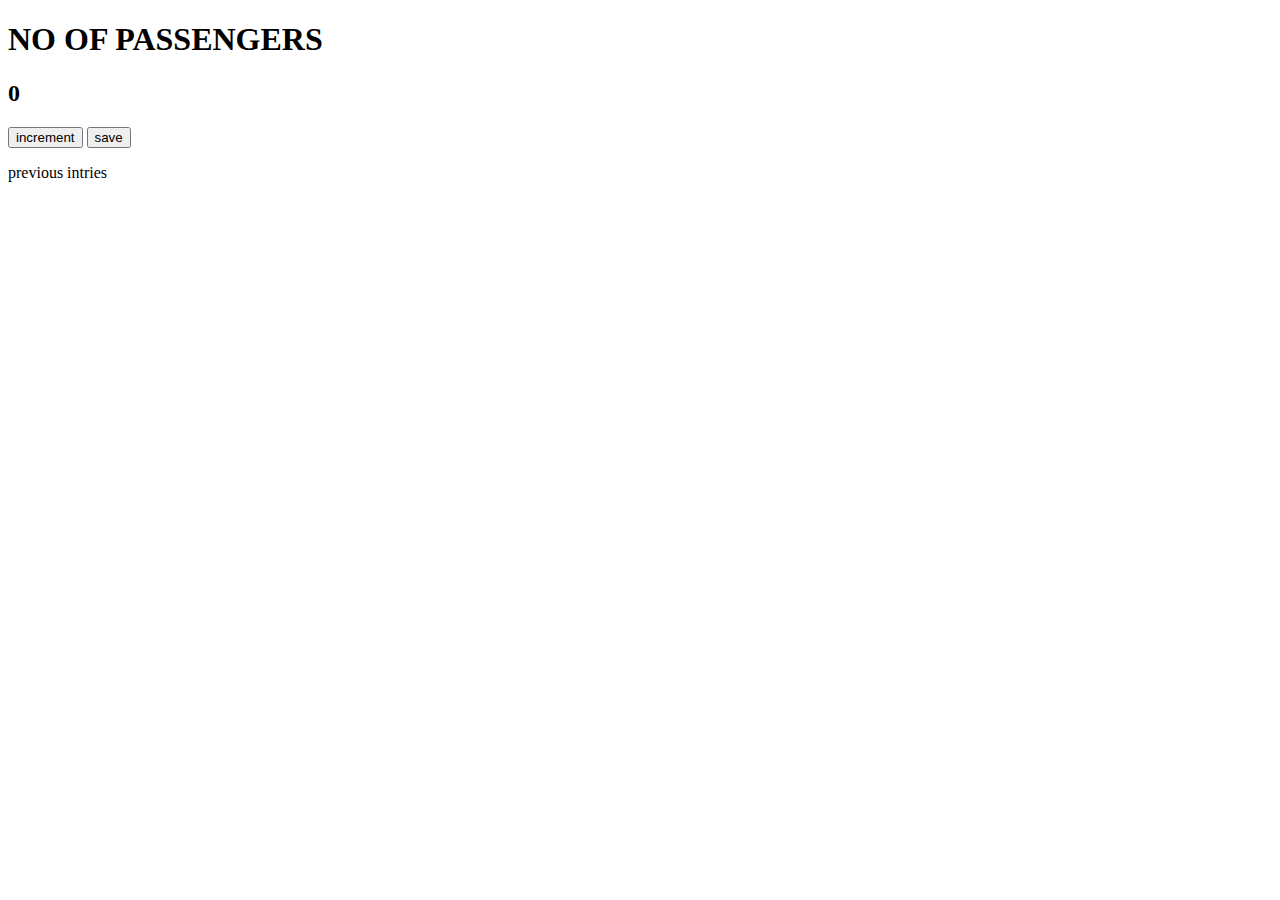
<file: learnJavascript()/index.html>
<!DOCTYPE html>
<html>
<head>
    <meta charset="utf-8">
    <meta name="viewport" content="width=device-width, initial-scale=1">
    <title></title>
</head>
<body>
<h1>NO OF PASSENGERS</h1>
<h2 id="count">0</h2>
<button onclick="increment()">increment</button>
<button onclick="save()">save</button>
<p id="save">previous intries</p>
<script src="index.js"></script>
</body>
</html>
</file>
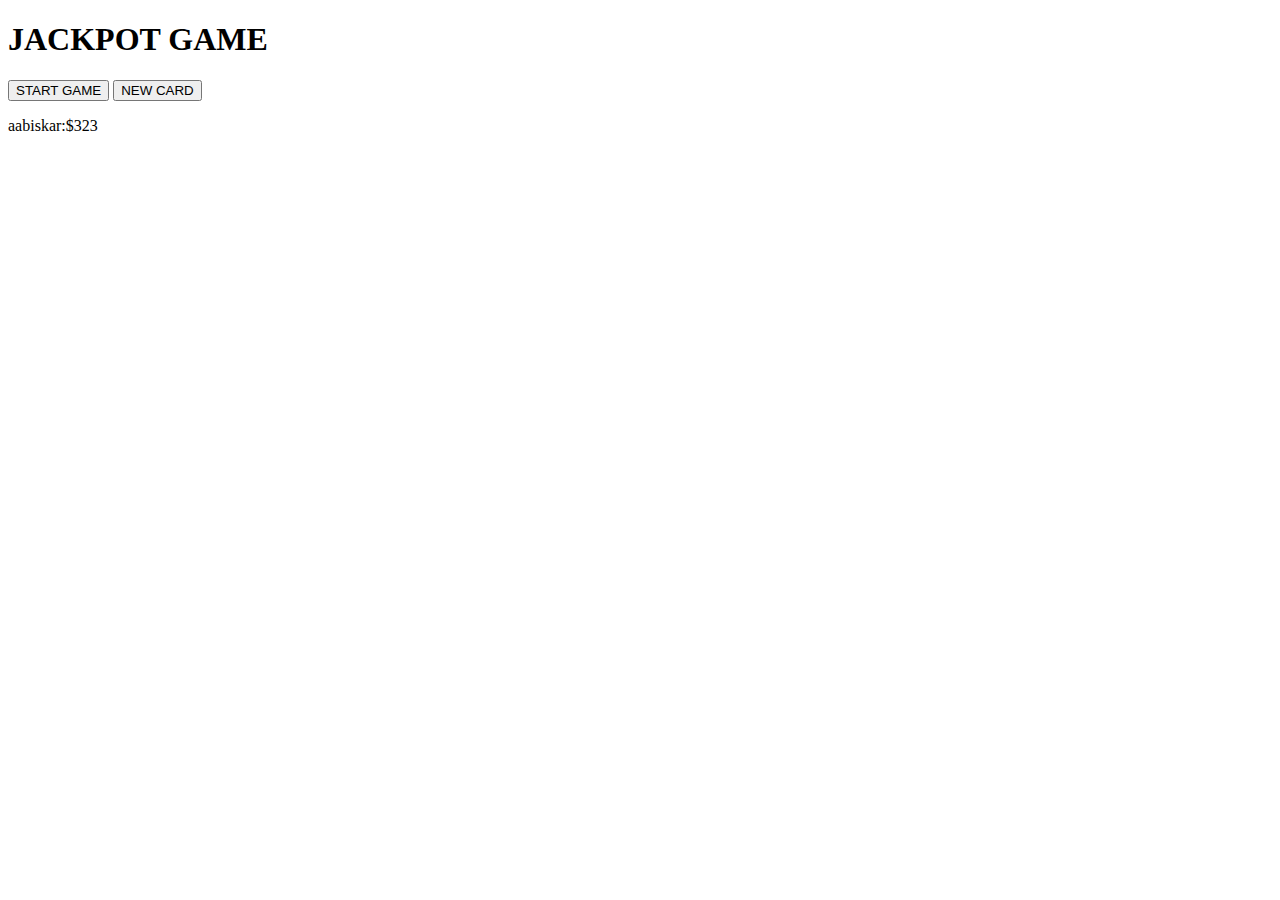
<file: learnJavascript()/jackpot.html>
<!DOCTYPE html>
<html lang="en">
<head>
    <meta charset="UTF-8">
    <meta name="viewport" content="width=device-width, initial-scale=1.0">
    <title>Document</title>
</head>
<body>
    <h1>JACKPOT GAME</h1>
    <p id="message-el"></p>
    <span id ="cards-el"></span>
    <span id="sum-el"></span>

    <button onclick="startgame()">START GAME</button>
    <button onclick="newcard()">NEW CARD</button>
    <p id="pel"></p>

<script src="jackpot.js"></script>
</body>
</html>
</file>
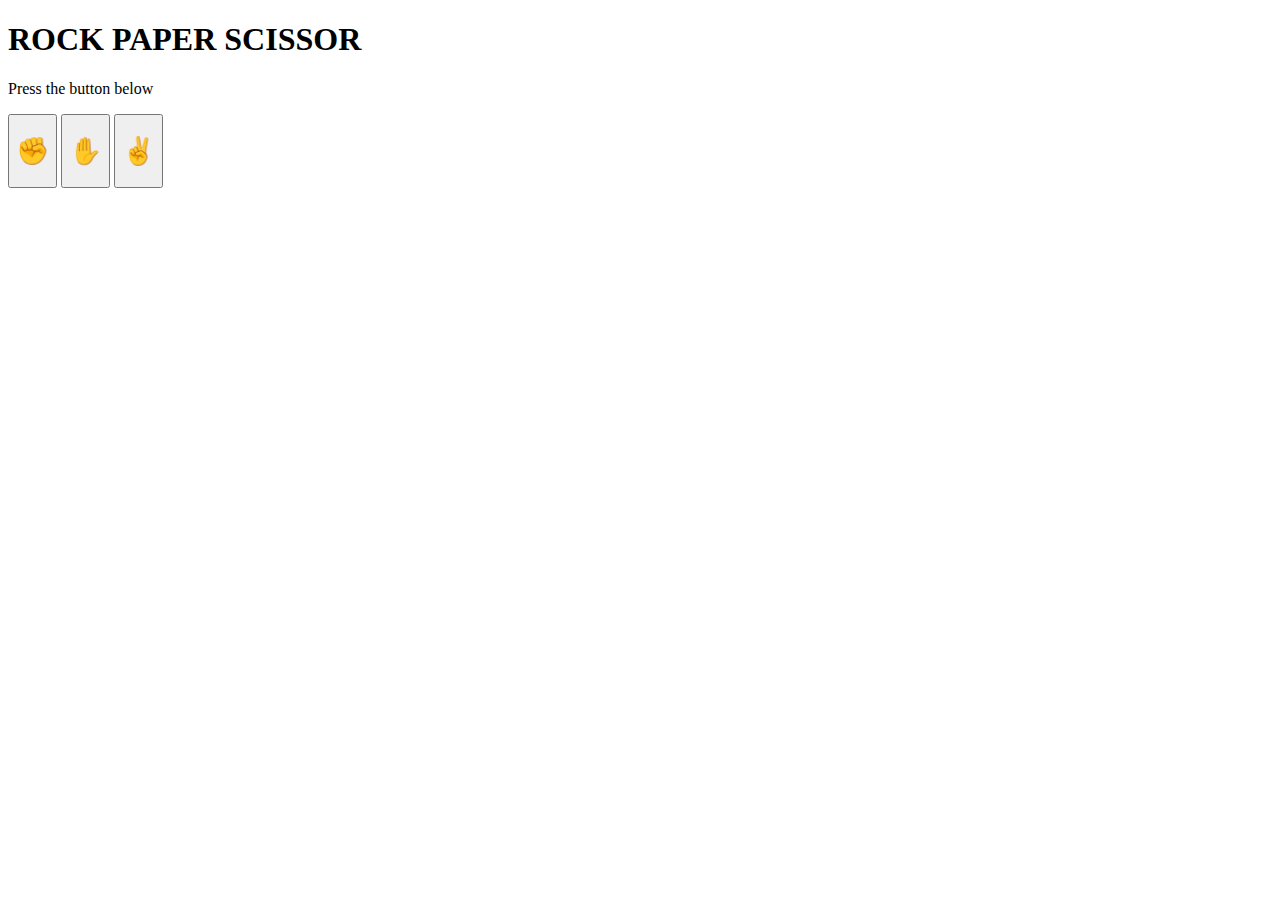
<file: learnJavascript()/rps.html>
<!DOCTYPE html>
<html lang="en">
<head>
    <meta charset="UTF-8">
    <meta name="viewport" content="width=device-width, initial-scale=1.0">
    <title>Document</title>
</head>
<body>

    <h1>ROCK PAPER SCISSOR</h1>
    <p>Press the button below</p>
    <button onclick="rock()"><h1>✊</h1></button>
    <button onclick="paper()"><h1>✋</h1></button>
    <button onclick="scissor()"><h1>✌️</h1></button>
    <h1 id="javap"></h1>
    <h1 id="result"></h1>

    <script src="rps.js"></script>
</body>
</html>
</file>
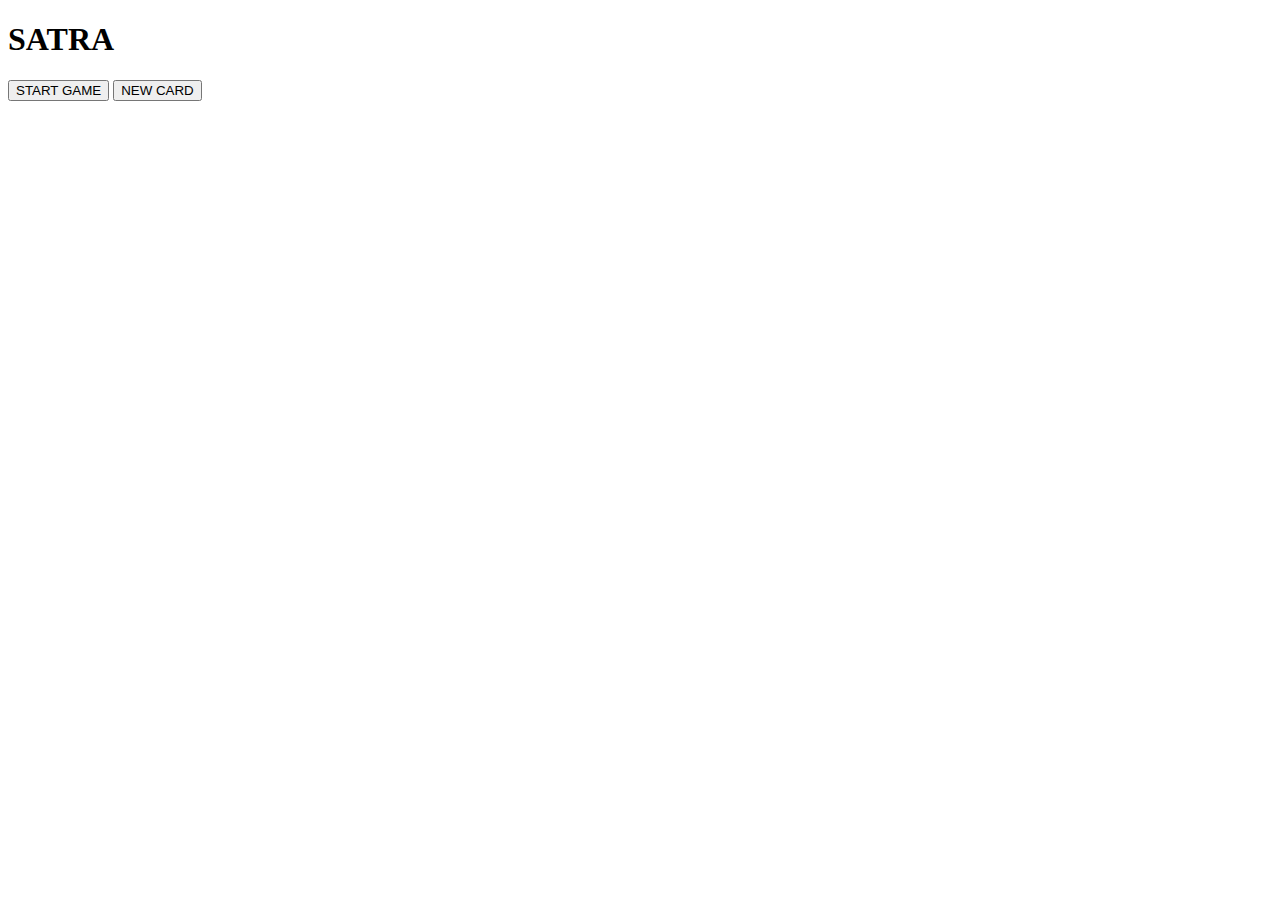
<file: learnJavascript()/satra.html>
<!DOCTYPE html>
<html lang="en">
<head>
    <meta charset="UTF-8">
    <meta name="viewport" content="width=device-width, initial-scale=1.0">
    <title>Document</title>
</head>
<body>
    <h1>SATRA</h1>
    <p id="message-el"></p>
    <span id ="cards-el"></span>
    <span id="sum-el"></span>

    <button onclick="startgame()">START GAME</button>
    <button onclick="newcard()">NEW CARD</button>
    <p id="pel"></p>

<script src="satra.js"></script>
</body>
</html>
</file>
